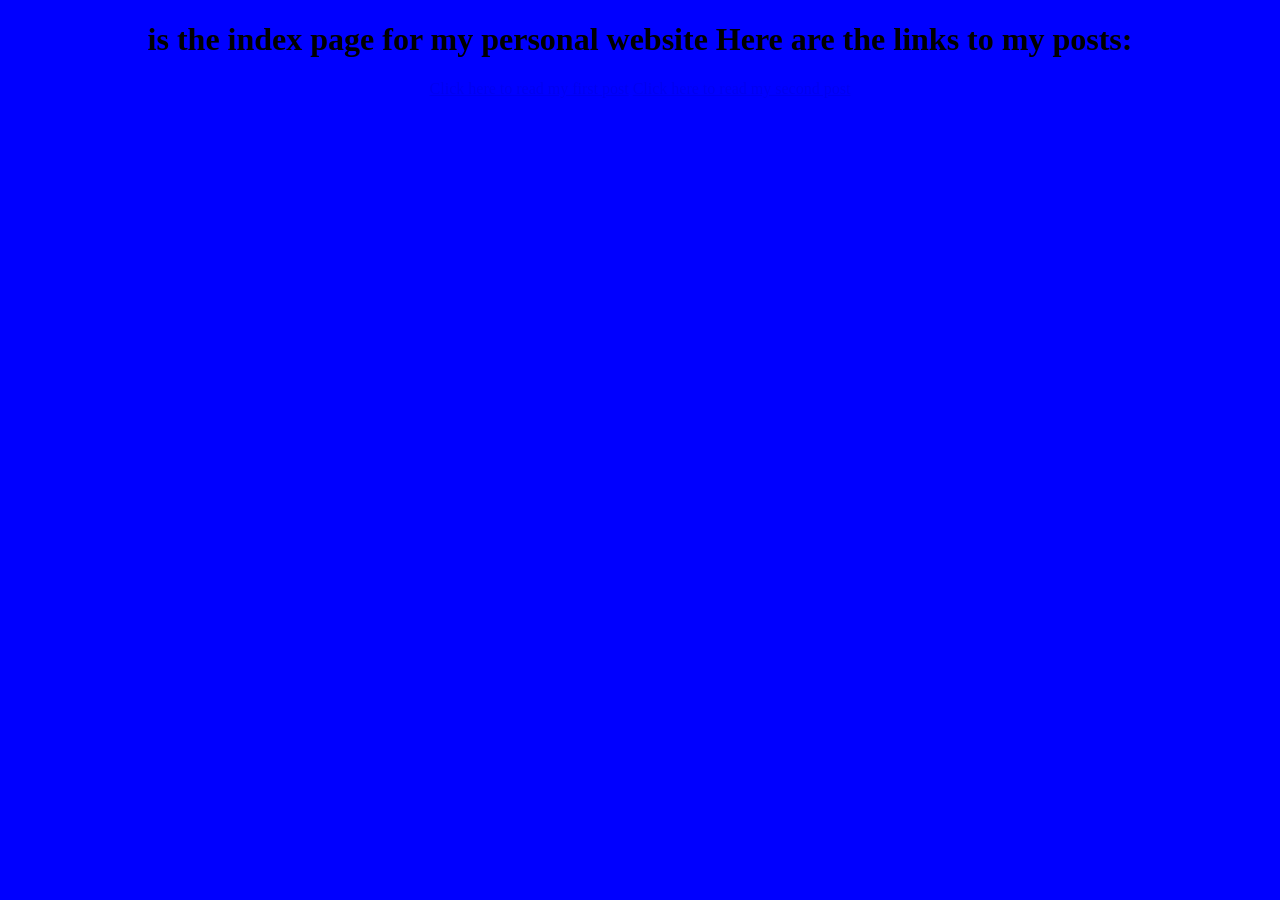
<file: index.html>
<!DOCTYPE html>
<html lang="en">
<head>
    <meta charset="UTF-8">
    <meta name="viewport" content="width=device-width, initial-scale=1.0">
    <title>personal website</title>
    <link rel="stylesheet" href="css/style.css">
</head>
<body>
    <h1> is the index page for my personal website 
    Here are the links to my posts: 
    </h1>
    <a href="https://abhishek-biz.github.io/personal-website/posts/firstpost.html">Click here to read my first post</a>
    <a href="https://abhishek-biz.github.io/personal-website/posts/secondpost.html">Click here to read my second post</a>
    <script src="js/script.js"></script>
</body>
</html>
</file>
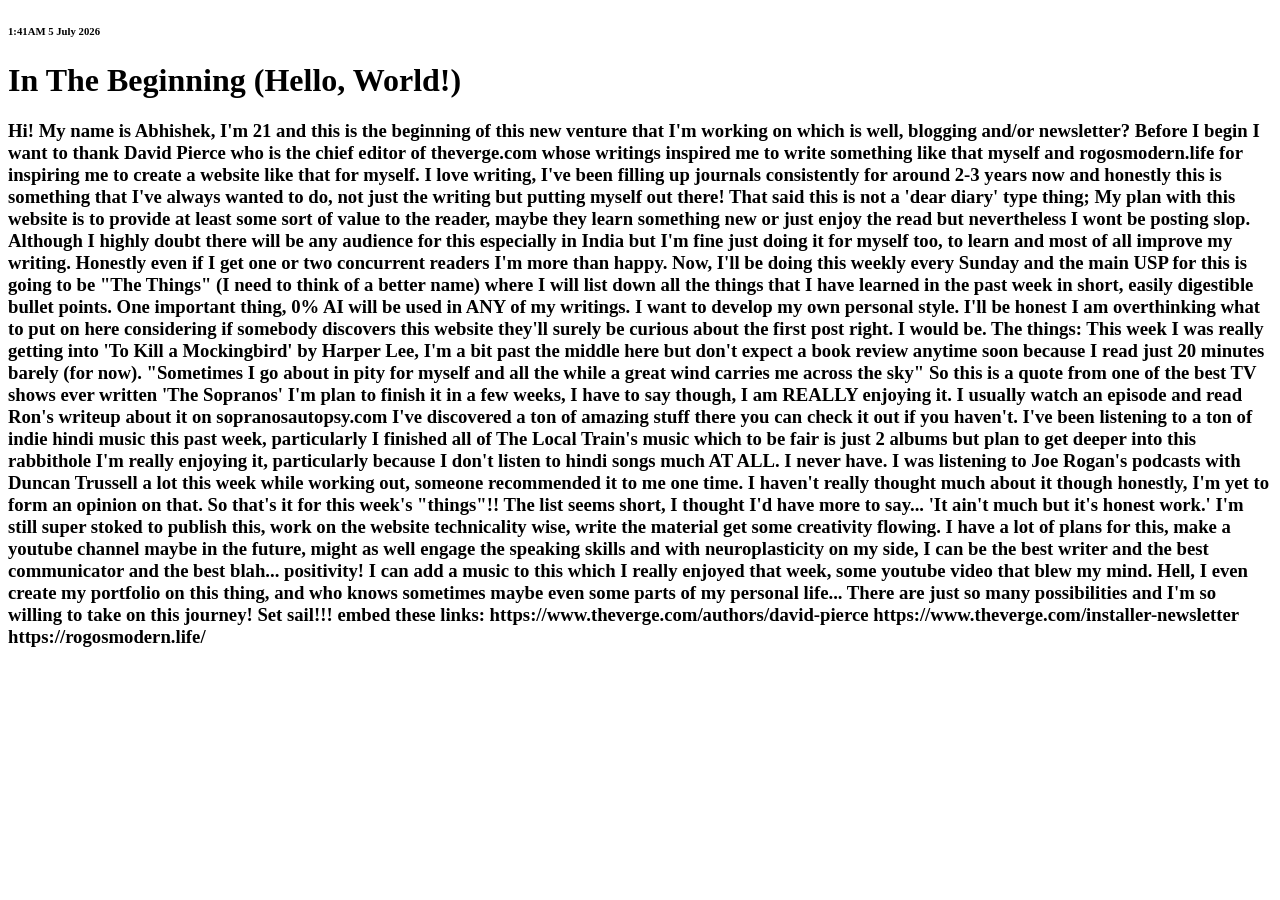
<file: posts/firstpost.html>
<!DOCTYPE html>
<html lang="en">
<head>
    <meta charset="UTF-8">
    <meta name="viewport" content="width=device-width, initial-scale=1.0">
    <title>Document</title>
</head>
<body>
    <h6> 1:41AM 5 July 2026 </h6>

<h1> In The Beginning (Hello, World!) </h1>

<h3> Hi! My name is Abhishek, I'm 21 and this is the beginning of this new venture that I'm working on which is well, blogging and/or newsletter? Before I begin I want to thank David Pierce who is the chief editor of theverge.com whose writings inspired me to write something like that myself and rogosmodern.life for inspiring me to create a website like that for myself. I love writing, I've been filling up journals consistently for around 2-3 years now and honestly this is something that I've always wanted to do, not just the writing but putting myself out there! That said this is not a 'dear diary' type thing; My plan with this website is to provide at least some sort of value to the reader, maybe they learn something new or just enjoy the read but nevertheless I wont be posting slop. Although I highly doubt there will be any audience for this especially in India but I'm fine just doing it for myself too, to learn and most of all improve my writing. Honestly even if I get one or two concurrent readers I'm more than happy. Now, I'll be doing this weekly every Sunday and the main USP for this is going to be "The Things" (I need to think of a better name) where I will list down all the things that I have learned in the past week in short, easily digestible bullet points.
One important thing, 0% AI will be used in ANY of my writings. I want to develop my own personal style.    
I'll be honest I am overthinking what to put on here considering if somebody discovers this website they'll surely be curious about the first post right. I would be. 

The things:
This week I was really getting into 'To Kill a Mockingbird' by Harper Lee, I'm a bit past the middle here but don't expect a book review anytime soon because I read just 20 minutes barely (for now).
"Sometimes I go about in pity for myself and all the while a great wind carries me across the sky" So this is a quote from one of the best TV shows ever written 'The Sopranos' I'm plan to finish it in a few weeks, I have to say though, I am REALLY enjoying it. I usually watch an episode and read Ron's writeup about it on sopranosautopsy.com I've discovered a ton of amazing stuff there you can check it out if you haven't. 
I've been listening to a ton of indie hindi music this past week, particularly I finished all of The Local Train's music which to be fair is just 2 albums but plan to get deeper into this rabbithole I'm really enjoying it, particularly because I don't listen to hindi songs much AT ALL. I never have.
I was listening to Joe Rogan's podcasts with Duncan Trussell a lot this week while working out, someone recommended it to me one time. I haven't really thought much about it though honestly, I'm yet to form an opinion on that. 

So that's it for this week's "things"!! The list seems short, I thought I'd have more to say... 'It ain't much but it's honest work.' I'm still super stoked to publish this, work on the website technicality wise, write the material get some creativity flowing. I have a lot of plans for this, make a youtube channel maybe in the future, might as well engage the speaking skills and with neuroplasticity on my side, I can be the best writer and the best communicator and the best blah... positivity! I can add a music to this which I really enjoyed that week, some youtube video that blew my mind. Hell, I even create my portfolio on this thing, and who knows sometimes maybe even some parts of my personal life... There are just so many possibilities and I'm so willing to take on this journey! Set sail!!!

embed these links:
https://www.theverge.com/authors/david-pierce
https://www.theverge.com/installer-newsletter
https://rogosmodern.life/
</h3>
</body>
</html>
</file>
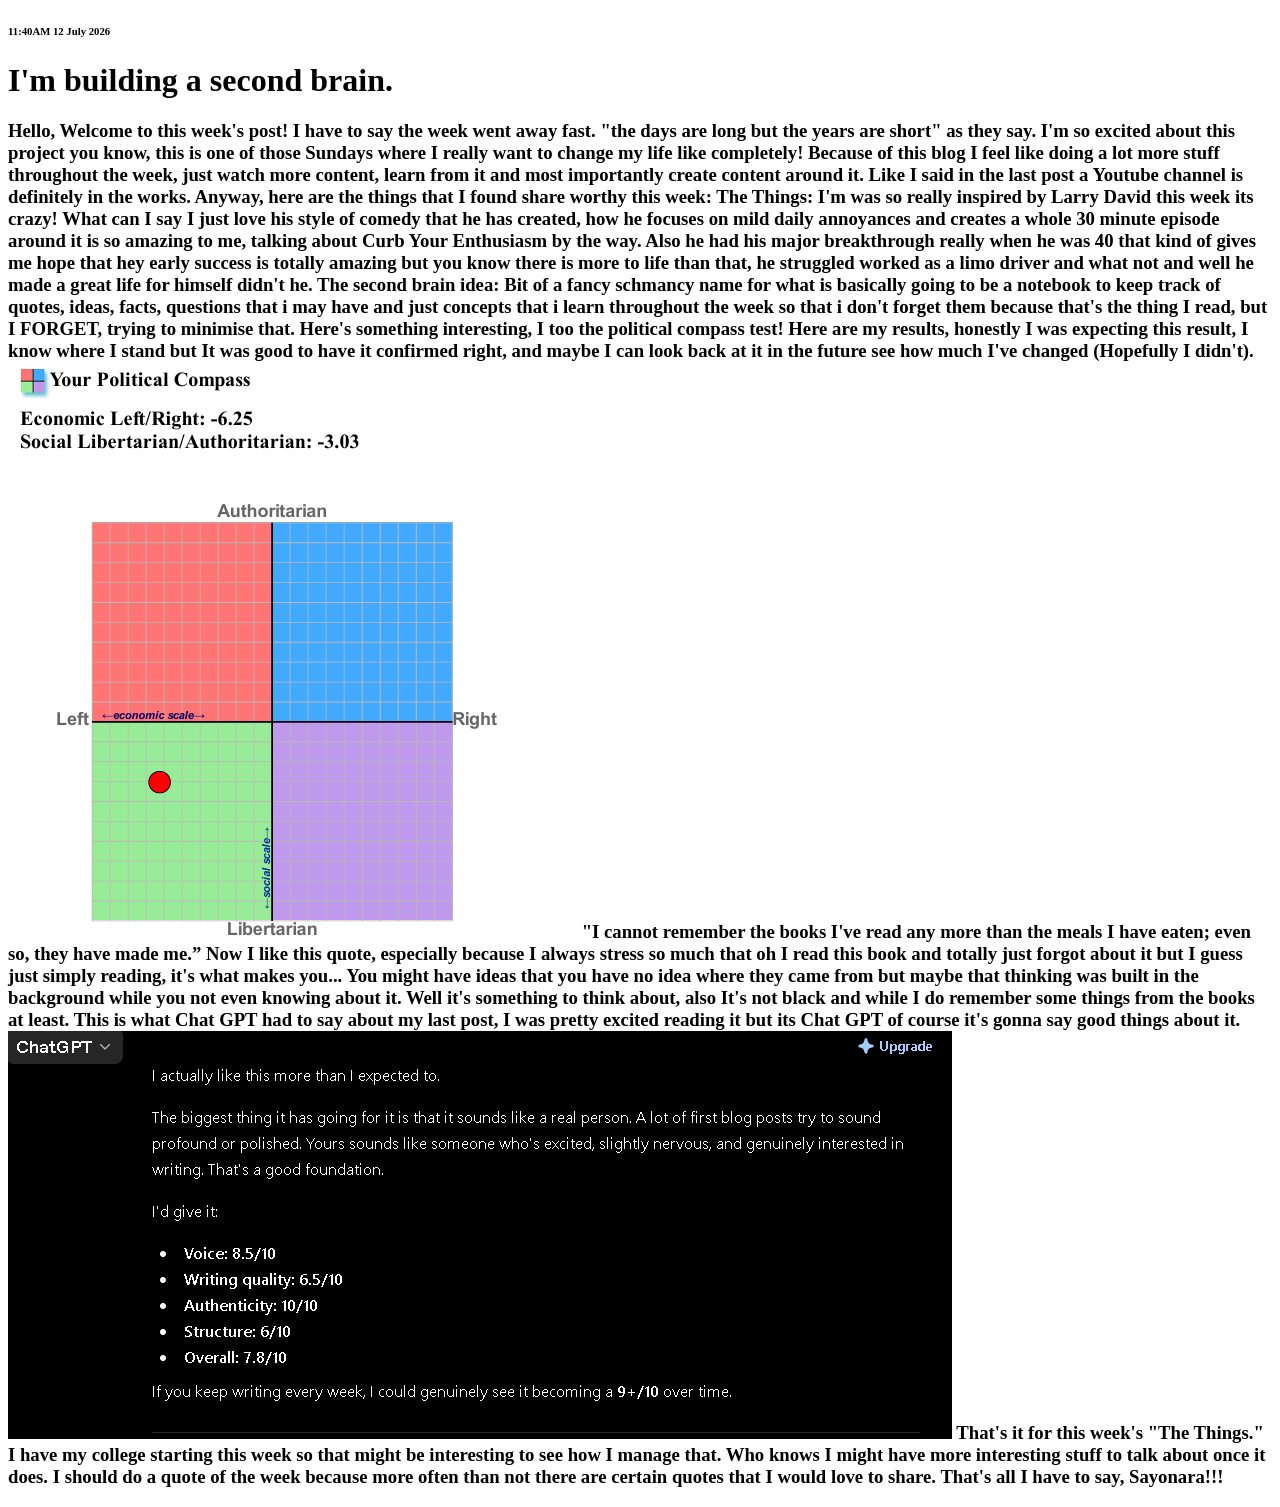
<file: posts/secondpost.html>
<!DOCTYPE html>
<html lang="en">
<head>
    <meta charset="UTF-8">
    <meta name="viewport" content="width=device-width, initial-scale=1.0">
    <title>Second Post</title>
</head>
<body> <h6>11:40AM 12 July 2026
</h6>
<h1>I'm building a second brain.</h1>
<h3>Hello, Welcome to this week's post! I have to say the week went away fast. "the days are long but the years are short" as they say. I'm so excited about this project you know, this is one of those Sundays where I really want to change my life like completely! Because of this blog I feel like doing a lot more stuff throughout the week, just watch more content, learn from it and most importantly create content around it. Like I said in the last post a Youtube channel is definitely in the works. Anyway, here are the things that I found share worthy this week:

The Things:
I'm was so really inspired by Larry David this week its crazy! What can I say I just love his style of comedy that he has created, how he focuses on mild daily annoyances and creates a whole 30 minute episode around it is so amazing to me, talking about Curb Your Enthusiasm by the way. Also he had his major breakthrough really when he was 40 that kind of gives me hope that hey early success is totally amazing but you know there is more to life than that, he struggled worked as a limo driver and what not and well he made a great life for himself didn't he. 
The second brain idea: Bit of a fancy schmancy name for what is basically going to be a notebook to keep track of quotes, ideas, facts, questions that i may have and just concepts that i learn throughout the week so that i don't forget them because that's the thing I read, but I FORGET, trying to minimise that.
Here's something interesting, I too the political compass test! Here are my results, honestly I was expecting this result, I know where I stand but It was good to have it confirmed right, and maybe I can look back at it in the future see how much I've changed (Hopefully I didn't).
<img src="../images/secondpost/politicalcompass.png" alt="Political Compass Test">
"I cannot remember the books I've read any more than the meals I have eaten; even so, they have made me.” Now I like this quote, especially because I always stress so much that oh I read this book and totally just forgot about it but I guess just simply reading, it's what makes you... You might have ideas that you have no idea where they came from but maybe that thinking was built in the background while you not even knowing about it. Well it's something to think about, also It's not black and while I do remember some things from the books at least. 
This is what Chat GPT had to say about my last post, I was pretty excited reading it but its Chat GPT of course it's gonna say good things about it. 
<img src="../images/secondpost/postfeedback.png" alt="ChatGPT's Feedback">
That's it for this week's "The Things." I have my college starting this week so that might be interesting to see how I manage that. Who knows I might have more interesting stuff to talk about once it does. I should do a quote of the week because more often than not there are certain quotes that I would love to share. 
That's all I have to say, Sayonara!!! </h3>

</body>
</html>
</file>
<file: css/style.css>
body{
    background-color: blue;
}
body{
    text-align: center;
}
</file>
